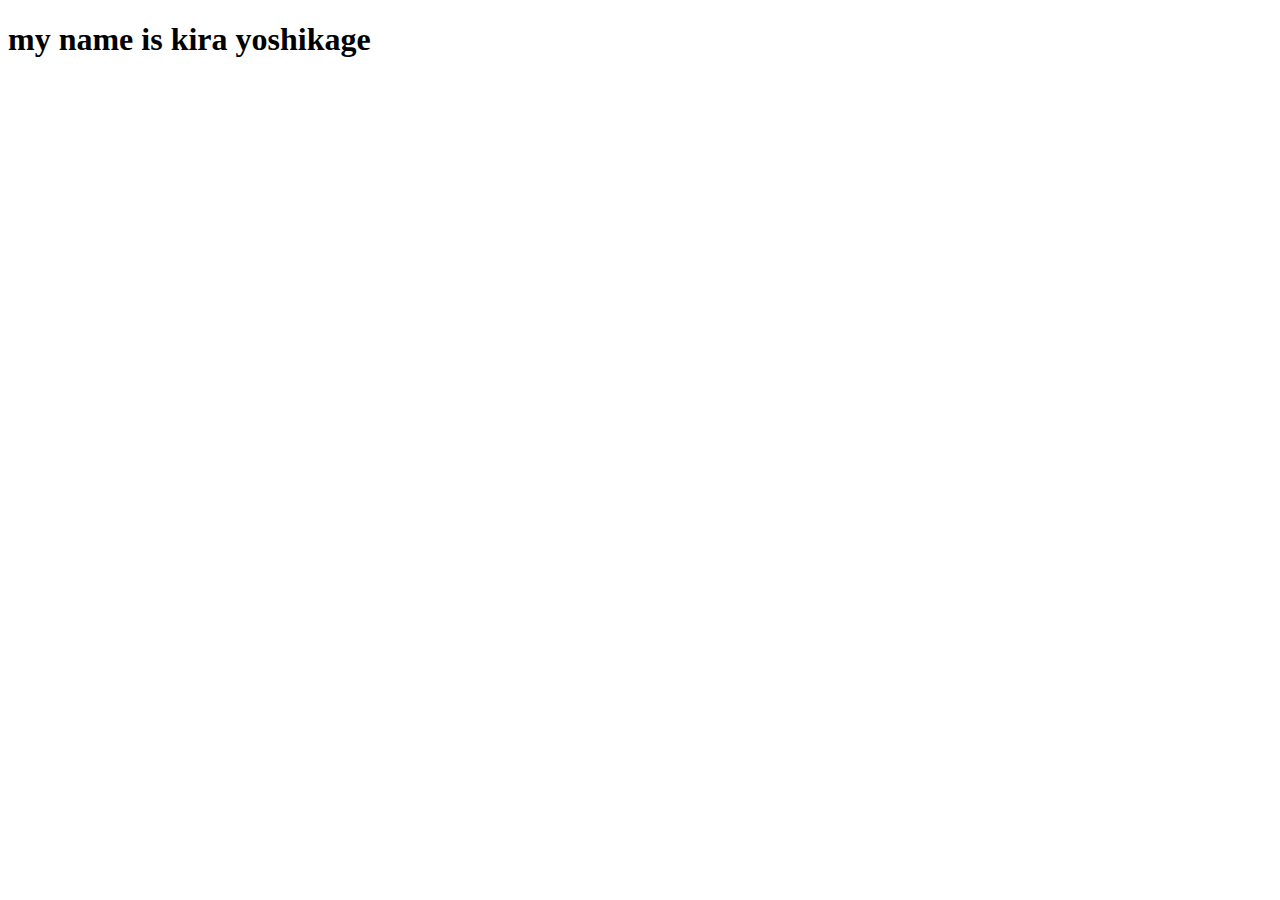
<file: lvl55/classwork/index.html>
<!DOCTYPE html>
<html lang="en">
<head>
    <meta charset="UTF-8">
    <meta name="viewport" content="width=device-width, initial-scale=1.0">
    <title>Document</title>
</head>
<body>
    <h1 id="kira">watashi no na va kira yoshikage</h1>
    <script src="script.js"></script>
</body>
</html>
</file>
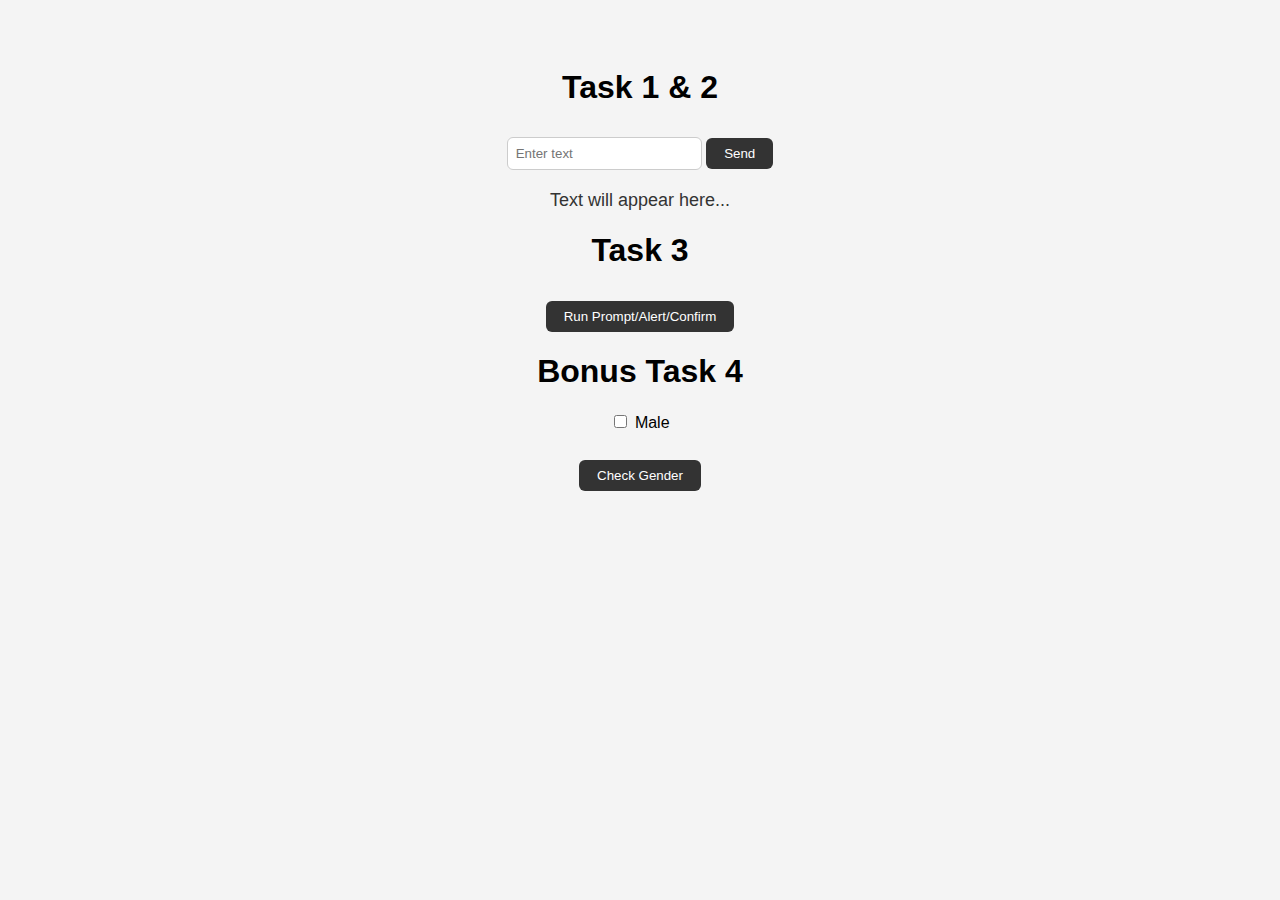
<file: lvl58/classwork/index.html>
<!DOCTYPE html>
<html lang="ka">
<head>
  <meta charset="UTF-8">
  <title>Homework</title>
  <link rel="stylesheet" href="styles.css">
</head>
<body>
  <h1>Task 1 & 2</h1>
  <form id="myForm">
    <input type="text" id="textInput" placeholder="Enter text">
    <button type="submit">Send</button>
  </form>
  <p id="output">Text will appear here...</p>

  <h1>Task 3</h1>
  <button id="promptBtn">Run Prompt/Alert/Confirm</button>

  <h1>Bonus Task 4</h1>
  <label>
    <input type="checkbox" id="maleCheck"> Male
  </label>
  <br><br>
  <button id="checkBtn">Check Gender</button>

  <script src="script.js"></script>
</body>
</html>
</file>
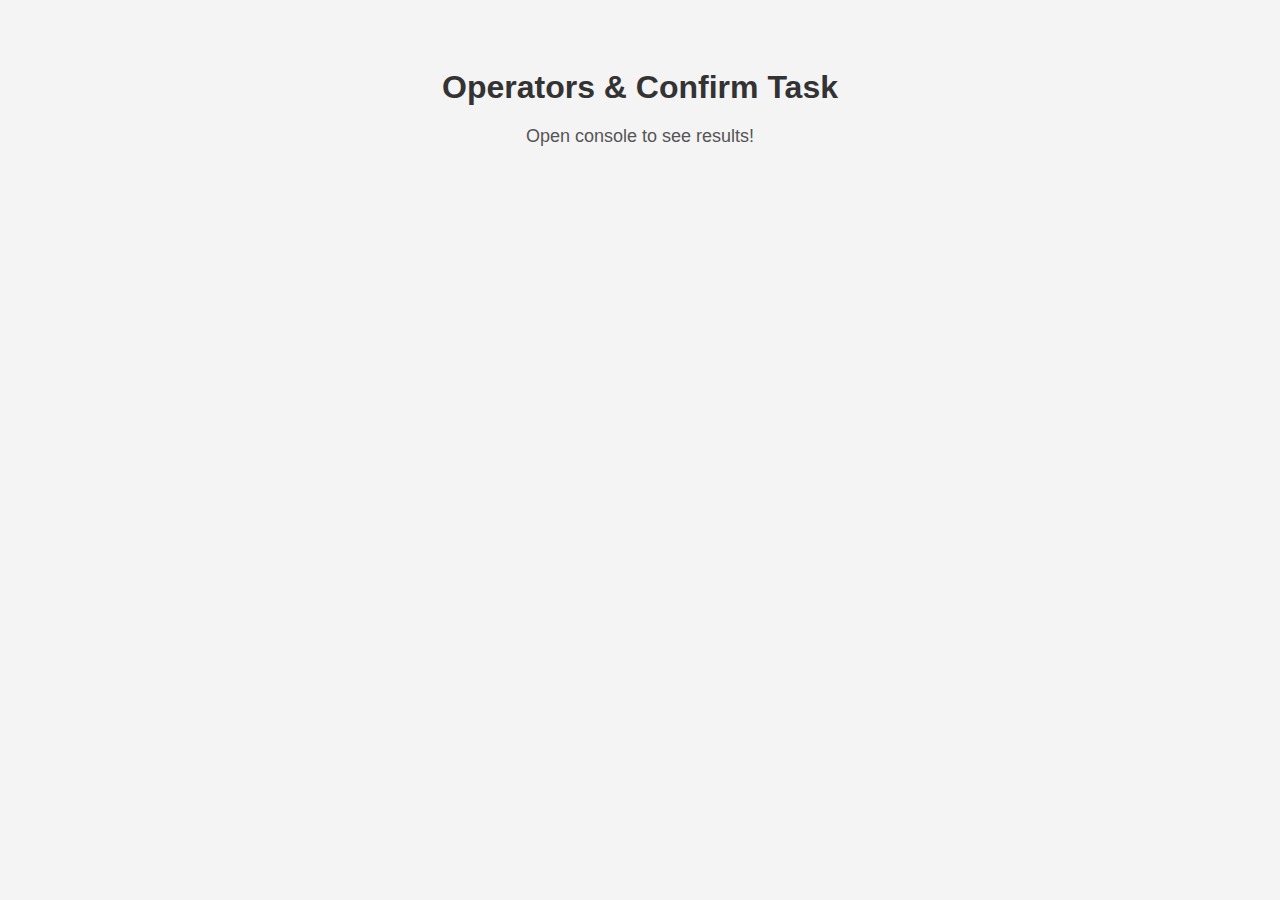
<file: lvl58/homework/index.html>
<!DOCTYPE html>
<html lang="ka">
<head>
  <meta charset="UTF-8">
  <title>Operators Practice</title>
  <link rel="stylesheet" href="styles.css">
</head>
<body>
  <h1>Operators & Confirm Task</h1>
  <p>Open console to see results!</p>

  <script src="script.js"></script>
</body>
</html>
</file>
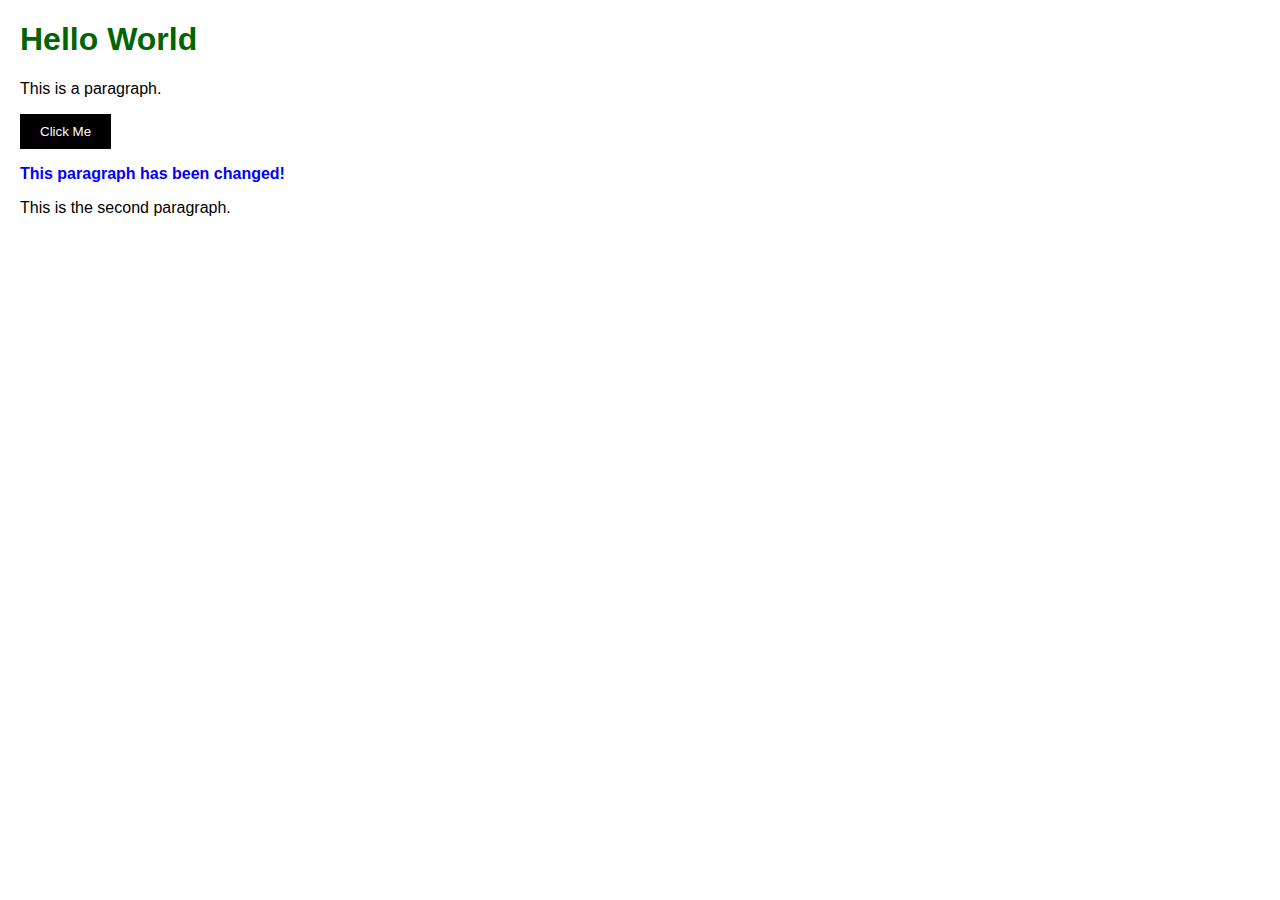
<file: lvl61/classwork/index.html>
<!DOCTYPE html>
<html lang="en">
<head>
    <meta charset="UTF-8">
    <title>JS Exercises</title>
    <link rel="stylesheet" href="styles.css">
</head>
<body>
    <h1 id="mainTitle">Hello World</h1>
    <p id="mainParagraph">This is a paragraph.</p>
    <button id="mainButton">Click Me</button>

    <p id="firstParagraph">This is the first paragraph.</p>
    <p>This is the second paragraph.</p>

    <script src="script.js"></script>
</body>
</html>
</file>
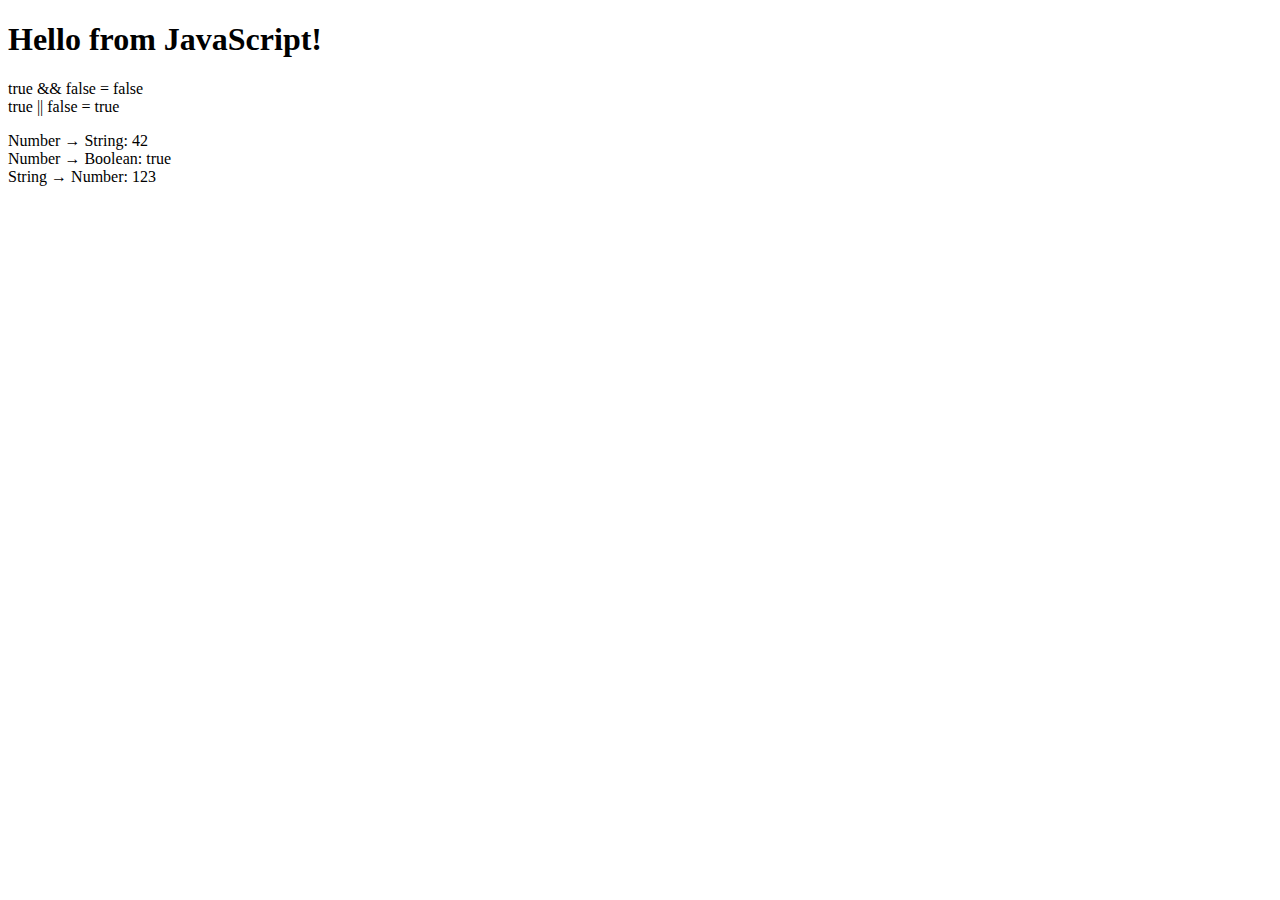
<file: lvl59/classwork/hw.html>
<!DOCTYPE html>
<html lang="en">
<head>
  <meta charset="UTF-8">
  <title>My Page</title>
</head>
<body>
  <h1 id="main">Welcome</h1>
  <p id="logic"></p>
  <p id="types"></p>

  <script>
    document.title = "Changed Title";
    document.getElementById("main").innerText = "Hello from JavaScript!";

    let a = true;
    let b = false;

    document.getElementById("logic").innerHTML = 
      "true && false = " + (a && b) + "<br>" +
      "true || false = " + (a || b);

    let num = 42;
    let str = String(num);
    let bool = Boolean(num);
    let strToNum = Number("123");

    document.getElementById("types").innerHTML = 
      "Number → String: " + str + "<br>" +
      "Number → Boolean: " + bool + "<br>" +
      "String → Number: " + strToNum;
  </script>
</body>
</html>
</file>
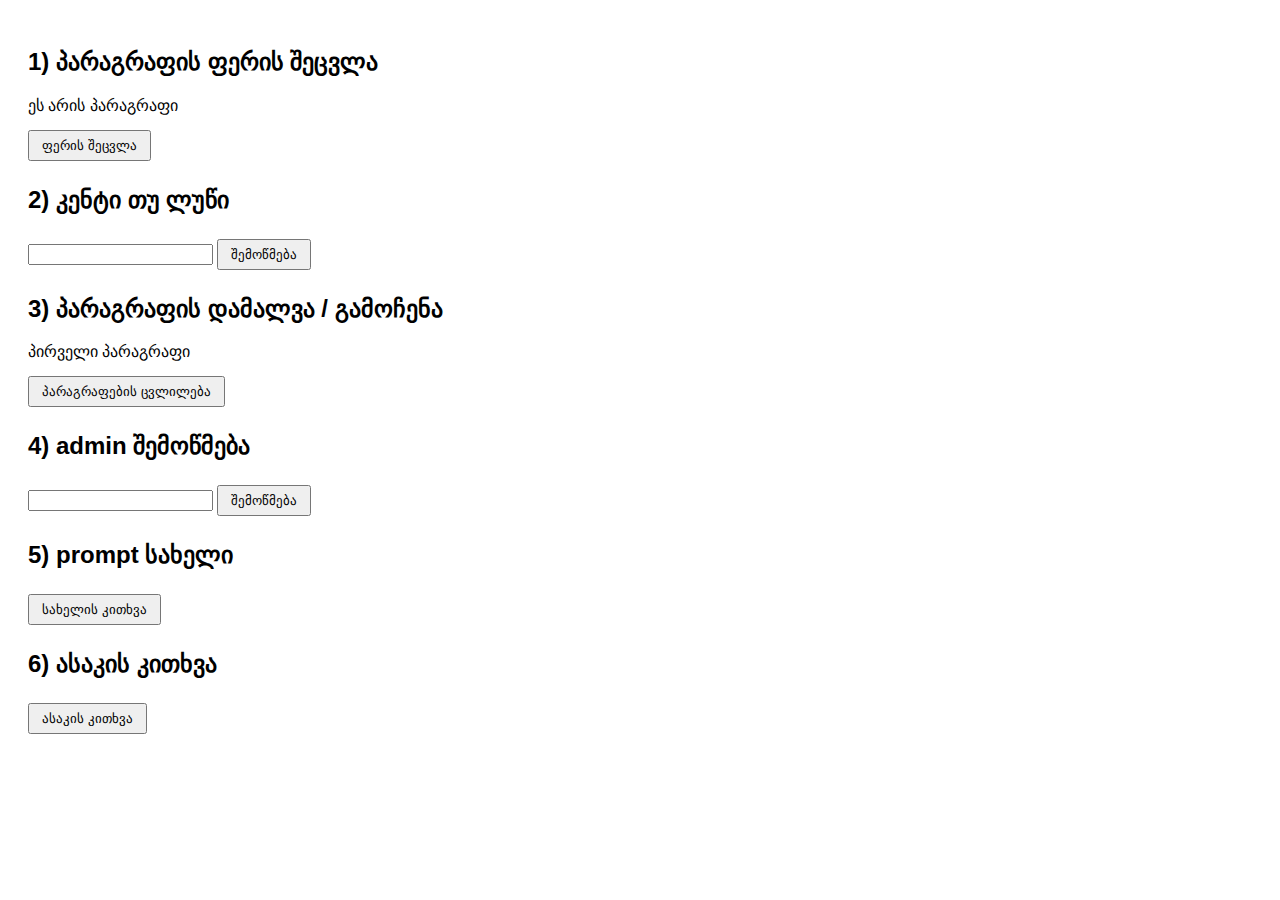
<file: lvl61/homework/hw.html>
<!DOCTYPE html>
<html lang="ka">
<head>
  <meta charset="UTF-8">
  <title>Homework</title>
  <style>
    body { font-family: Arial, sans-serif; padding: 20px; }
    button { margin: 5px 0; padding: 6px 12px; cursor: pointer; }
    p { margin: 10px 0; }
  </style>
</head>
<body>

  <h2>1) პარაგრაფის ფერის შეცვლა</h2>
  <p id="p1">ეს არის პარაგრაფი</p>
  <button onclick="changeColor()">ფერის შეცვლა</button>

  <h2>2) კენტი თუ ლუწი</h2>
  <input type="number" id="numInput">
  <button onclick="checkEvenOdd()">შემოწმება</button>

  <h2>3) პარაგრაფის დამალვა / გამოჩენა</h2>
  <p id="para1">პირველი პარაგრაფი</p>
  <p id="para2" style="display:none;">მეორე პარაგრაფი</p>
  <button onclick="toggleParagraphs()">პარაგრაფების ცვლილება</button>

  <h2>4) admin შემოწმება</h2>
  <input type="text" id="wordInput">
  <button onclick="checkAdmin()">შემოწმება</button>

  <h2>5) prompt სახელი</h2>
  <button onclick="askName()">სახელის კითხვა</button>

  <h2>6) ასაკის კითხვა</h2>
  <button onclick="askAge()">ასაკის კითხვა</button>

  <script>
    // 1
    function changeColor() {
      document.getElementById("p1").style.color = "blue";
    }

    // 2
    function checkEvenOdd() {
      let num = document.getElementById("numInput").value;
      if (num % 2 === 0) {
        console.log("რიცხვი ლუწია");
      } else {
        console.log("რიცხვი კენტია");
      }
    }

    // 3
    function toggleParagraphs() {
      document.getElementById("para1").style.display = "none";
      document.getElementById("para2").style.display = "block";
    }

    // 4
    function checkAdmin() {
      let word = document.getElementById("wordInput").value;
      if (word === "admin") {
        document.body.style.background = "green";
      } else {
        document.body.style.background = "red";
      }
    }

    // 5
    function askName() {
      let name = prompt("რა გქვია?");
      alert("გამარჯობა " + name);
    }

    // 6
    function askAge() {
      alert("მოგესალმები!");
      let age = prompt("შეიყვანე შენი ასაკი:");
      console.log("თქვენი ასაკია: " + age);
    }
  </script>

</body>
</html>
</file>
<file: lvl58/classwork/styles.css>
body {
  font-family: Arial, sans-serif;
  background: #f4f4f4;
  text-align: center;
  padding: 40px;
}

form {
  margin-bottom: 20px;
}

input[type="text"] {
  padding: 8px;
  border: 1px solid #ccc;
  border-radius: 6px;
}

button {
  padding: 8px 18px;
  border: none;
  border-radius: 6px;
  background: #333;
  color: #fff;
  margin-top: 10px;
  cursor: pointer;
  transition: 0.3s;
}

button:hover {
  background: #555;
}

p {
  font-size: 18px;
  color: #333;
}
</file>
<file: lvl58/homework/styles.css>
body {
  font-family: Arial, sans-serif;
  background: #f4f4f4;
  text-align: center;
  padding: 40px;
}

h1 {
  margin-bottom: 20px;
  color: #333;
}

p {
  font-size: 18px;
  color: #555;
}
</file>
<file: lvl61/classwork/styles.css>
body {
    font-family: Arial, sans-serif;
    margin: 20px;
}

h1 {
    color: darkgreen;
}

button {
    padding: 10px 20px;
    background-color: black;
    color: white;
    border: none;
    cursor: pointer;
}

button:hover {
    background-color: gray;
}
</file>
